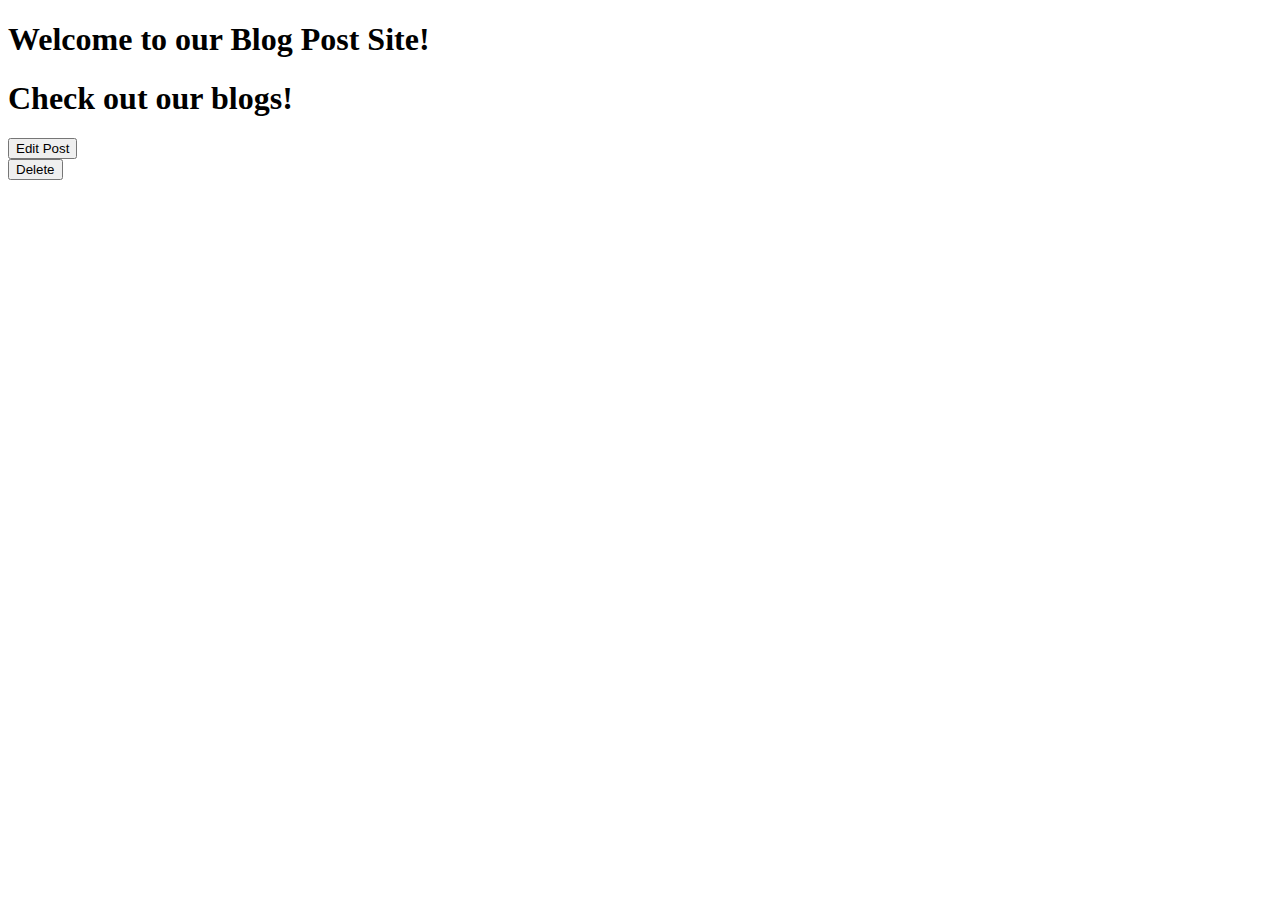
<file: src/main/resources/templates/blogpost/index.html>
<!DOCTYPE html>
<html lang="en" xmlns:th="http://www.thymeleaf.org">
<head>
    <meta charset="UTF-8">
    <title>Blog Site</title>
<!--    <link href="../../webjars/bootstrap/5.0.1/css/bootstrap.min.css" rel="stylesheet">-->
<!--    <link href="css/standard.css" rel="stylesheet">-->
    <div th:replace="fragments/styling :: head-style"></div>
</head>
<body>
<div th:replace="fragments/navbar :: navbar"></div>
<div class="container">
<h1>Welcome to our Blog Post Site!</h1>
<h1>Check out our blogs!</h1>

    <div class="row">
        <div th:each="blog:${posts}">
            <div class="col-md-12">
                <div class="panel panel-default">
                    <div class="panel-heading">
                        <p th:text="${blog.title}"/>
                    </div>
                    <div class="panel-body">
                        <p th:text="${blog.author}"/>
                        <p th:text="${blog.blogEntry}" />
                    </div>


                    <div class="panel-footer">
                        <!-- Link to Update -->

                        <div class="card-footer flex">
                            <a href="#" th:href="@{blogposts/{id}(id=${blog.id})}">
                                <button class="btn btn-light">Edit Post</button>
                            </a>


                        <!-- Link to Show  -->


                        <!--  Link to Destroy -->
                        <form action="#" th:action="@{'/blogposts/{id}'(id=${blog.id})}" th:method="delete"
                              class="form-horizontal">
                            <div class="form-group">
                                <input type="hidden" name="_method" value="delete"/>
                                <button type="submit" class="btn btn-danger btn-block" th:text="Delete">Delete</button>
                            </div>
                        </form>
                        </div>

                    </div>
                </div>
            </div>
        </div>
    </div>
<!--    <a th:href="@{/blogposts/new}">-->
<!--        <button class="btn btn-primary">Submit a New Blog Post</button>-->
<!--    </a>-->

</div>



<div th:replace="fragments/styling :: body-links"></div>

</body>
</html>
</file>
